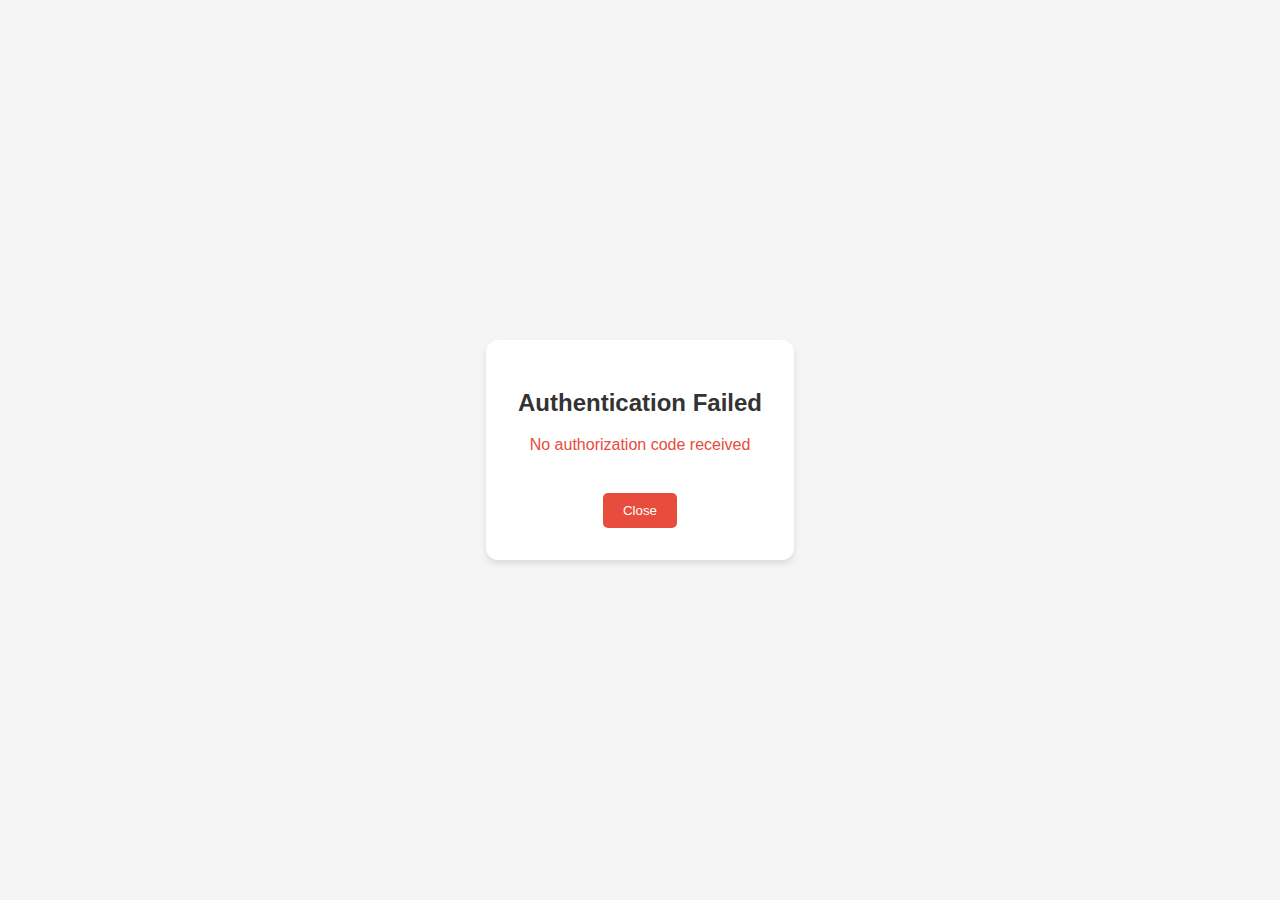
<file: oauth-callback.html>
<!DOCTYPE html>
<html>
<head>
    <title>Redirecting...</title>
    <meta name="viewport" content="width=device-width, initial-scale=1.0">
    <style>
        body {
            font-family: -apple-system, BlinkMacSystemFont, 'Segoe UI', Roboto, Oxygen, Ubuntu, sans-serif;
            display: flex;
            justify-content: center;
            align-items: center;
            height: 100vh;
            margin: 0;
            background: #f5f5f5;
            color: #333;
        }
        .container {
            text-align: center;
            padding: 2rem;
            background: white;
            border-radius: 12px;
            box-shadow: 0 4px 6px rgba(0,0,0,0.1);
            max-width: 400px;
        }
        .loader {
            border: 3px solid #f3f3f3;
            border-top: 3px solid #3498db;
            border-radius: 50%;
            width: 40px;
            height: 40px;
            animation: spin 1s linear infinite;
            margin: 20px auto;
        }
        @keyframes spin {
            0% { transform: rotate(0deg); }
            100% { transform: rotate(360deg); }
        }
        h1 { font-size: 1.5rem; margin-bottom: 1rem; }
        p { color: #666; line-height: 1.5; }
        .error { color: #e74c3c; }
        .success { color: #2ecc71; }
    </style>
</head>
<body>
    <div class="container">
        <h1>Completing Sign In</h1>
        <div class="loader"></div>
        <p>Redirecting back to Sora's Stream...</p>
    </div>

    <script>
        (function() {
            console.log('🔄 OAuth callback page loaded');
            
            try {
                // Get the full URL including hash/fragment
                const fullUrl = window.location.href;
                console.log('📍 Full URL:', fullUrl);
                
                // Extract the code from URL parameters
                const urlParams = new URLSearchParams(window.location.search);
                const code = urlParams.get('code');
                const error = urlParams.get('error');
                const errorDescription = urlParams.get('error_description');
                
                console.log('📍 Code present:', !!code);
                console.log('📍 Error present:', !!error);
                
                if (error) {
                    console.error('❌ OAuth error:', error, errorDescription);
                    document.querySelector('.container').innerHTML = `
                        <h1>Authentication Failed</h1>
                        <p class="error">${errorDescription || error}</p>
                        <button onclick="window.close()" style="padding: 10px 20px; margin-top: 20px; background: #e74c3c; color: white; border: none; border-radius: 5px; cursor: pointer;">Close</button>
                    `;
                    return;
                }
                
                if (!code) {
                    console.error('❌ No code in URL');
                    document.querySelector('.container').innerHTML = `
                        <h1>Authentication Failed</h1>
                        <p class="error">No authorization code received</p>
                        <button onclick="window.close()" style="padding: 10px 20px; margin-top: 20px; background: #e74c3c; color: white; border: none; border-radius: 5px; cursor: pointer;">Close</button>
                    `;
                    return;
                }
                
                // Success - redirect to app with the code
                console.log('✅ Auth code received, redirecting to app');
                
                // Update UI to show success
                document.querySelector('.container').innerHTML = `
                    <h1 class="success">✓ Success!</h1>
                    <p>Redirecting you back to the app...</p>
                `;
                
                // Build the custom scheme URL with the code
                const appUrl = `app.sora.stream://auth/callback?code=${encodeURIComponent(code)}`;
                console.log('📍 App URL:', appUrl);
                
                // Try multiple methods to open the app
                setTimeout(() => {
                    // Method 1: Direct assignment
                    window.location.href = appUrl;
                    
                    // Method 2: If direct assignment doesn't work, try iframe (fallback)
                    setTimeout(() => {
                        try {
                            const iframe = document.createElement('iframe');
                            iframe.style.display = 'none';
                            iframe.src = appUrl;
                            document.body.appendChild(iframe);
                            
                            // Remove iframe after a delay
                            setTimeout(() => {
                                if (iframe.parentNode) {
                                    iframe.parentNode.removeChild(iframe);
                                }
                            }, 2000);
                        } catch (e) {
                            console.log('Iframe method failed:', e);
                        }
                        
                        // Method 3: Show manual link as last resort
                        setTimeout(() => {
                            document.querySelector('.container').innerHTML = `
                                <h1 class="success">✓ Success!</h1>
                                <p>If the app doesn't open automatically, click the button below:</p>
                                <a href="${appUrl}" style="display: inline-block; padding: 12px 24px; background: #3498db; color: white; text-decoration: none; border-radius: 5px; margin-top: 20px;">
                                    Open Sora's Stream
                                </a>
                            `;
                        }, 3000);
                    }, 500);
                }, 1000);
                
            } catch (err) {
                console.error('❌ Error in callback handler:', err);
                document.querySelector('.container').innerHTML = `
                    <h1>Unexpected Error</h1>
                    <p class="error">${err.message}</p>
                    <button onclick="window.close()" style="padding: 10px 20px; margin-top: 20px; background: #e74c3c; color: white; border: none; border-radius: 5px; cursor: pointer;">Close</button>
                `;
            }
        })();
    </script>
</body>
</html>
</file>
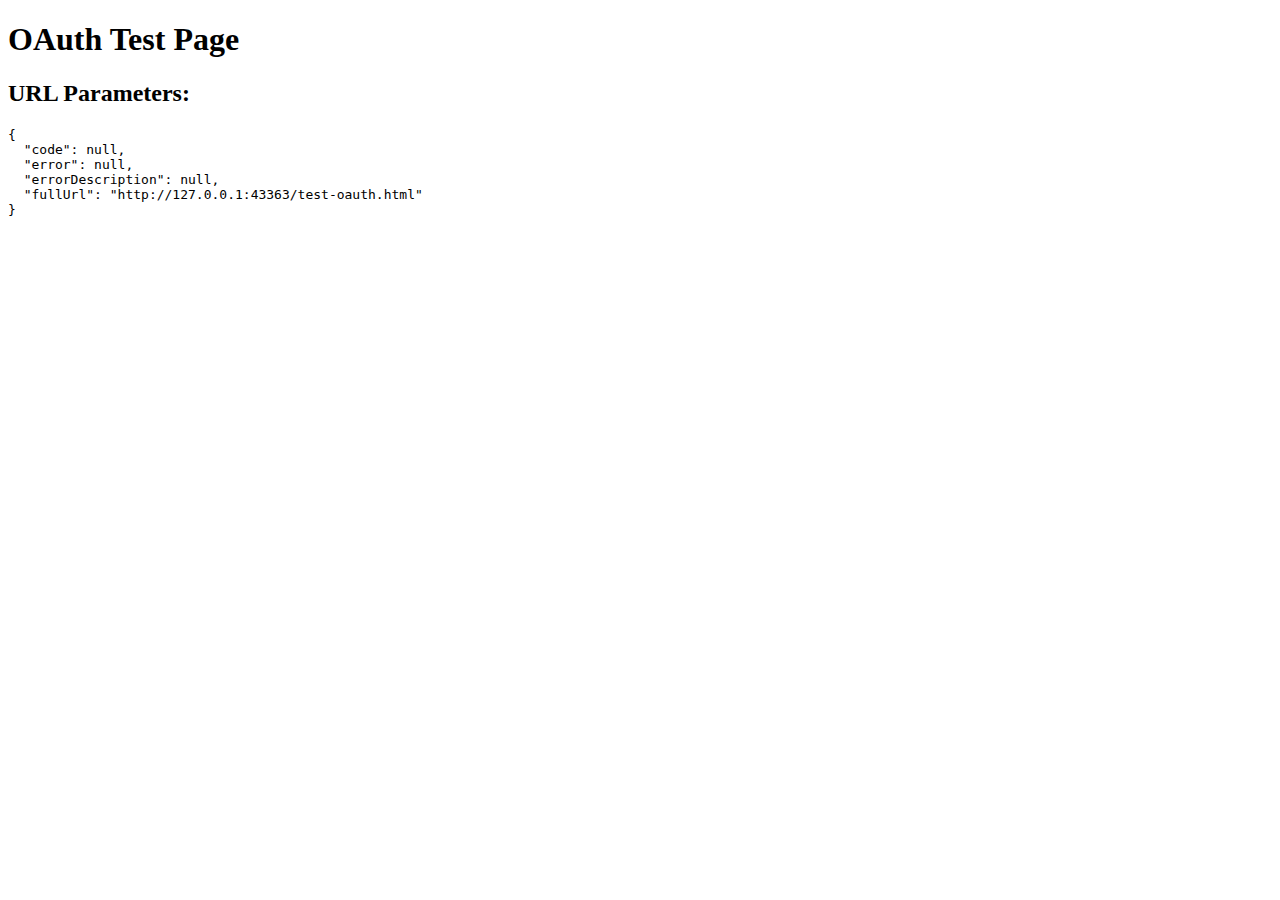
<file: test-oauth.html>
<!DOCTYPE html>
<html>
<head>
    <title>OAuth Test</title>
</head>
<body>
    <h1>OAuth Test Page</h1>
    <div id="info"></div>
    <script>
        const params = new URLSearchParams(window.location.search);
        document.getElementById('info').innerHTML = `
            <h2>URL Parameters:</h2>
            <pre>${JSON.stringify({
                code: params.get('code'),
                error: params.get('error'),
                errorDescription: params.get('error_description'),
                fullUrl: window.location.href
            }, null, 2)}</pre>
        `;
    </script>
</body>
</html>
</file>
